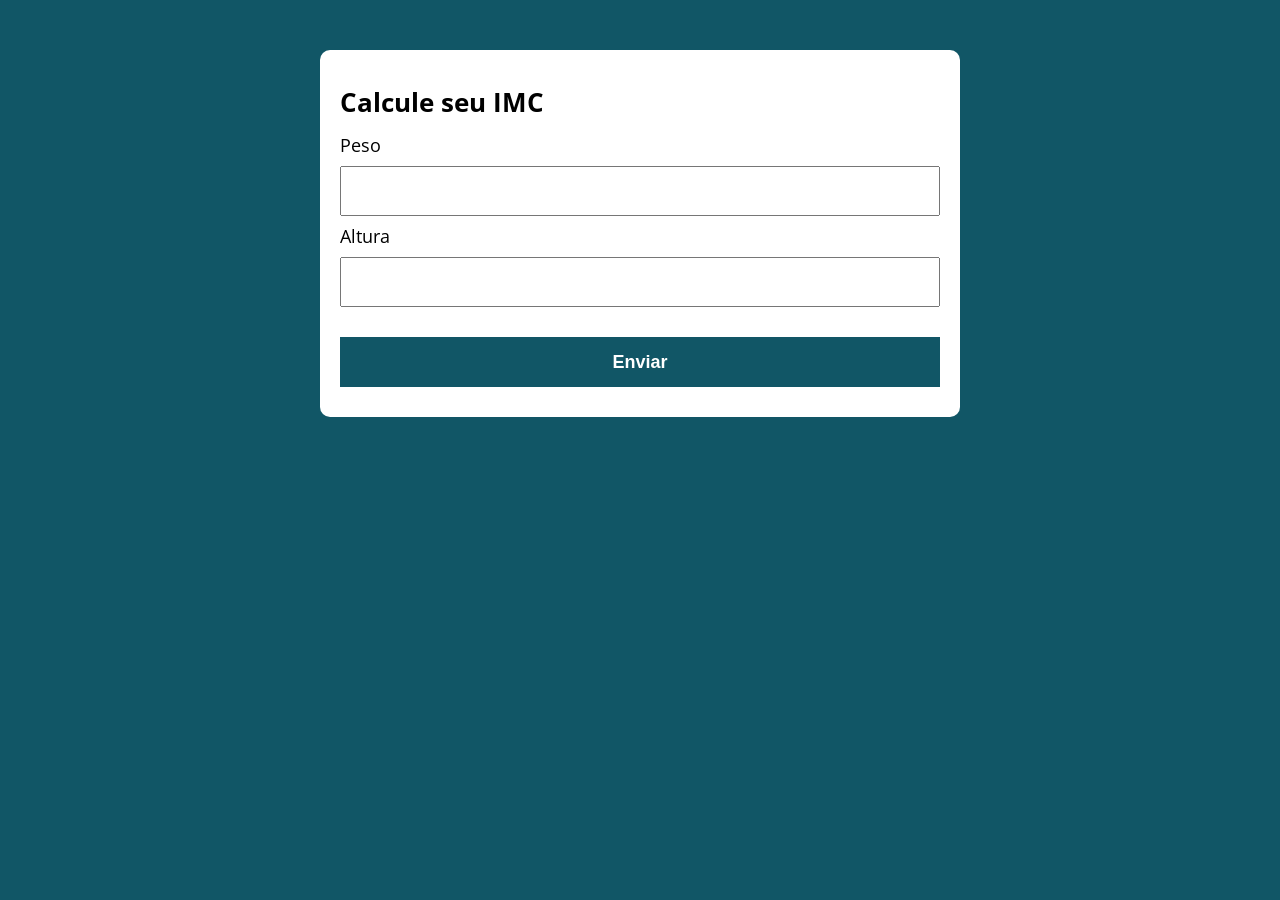
<file: index.html>
<!DOCTYPE html>
<html lang="pt-BR">
  <head>
    <meta charset="UTF-8" />
    <meta name="viewport" content="width=device-width, initial-scale=1.0" />
    <meta http-equiv="X-UA-Compatible" content="ie=edge" />
    <title>Calcular IMC</title>
    <link rel="stylesheet" href="./assets/css/style.css" />
    <link rel="shortcut icon" href="/assets/img/favicon-16x16.png" type="image/x-icon">
  </head>

  <body>
    <section class="container">
      
      <h1>Calcule seu IMC</h1>
      
      <form action="/" id="formulario" method="POST">

        <label for="peso">Peso</label>
        <input type="text" id="peso" name="peso" />
        <label for="altura">Altura</label>
        <input type="text" id="altura" name="altura" />
        
        <button type="submit">Enviar</button>

      </form>

      <div id="resultado"></div>
    </section>

    <script src="./assets/js/main.js"></script>
  </body>
</html>
</file>
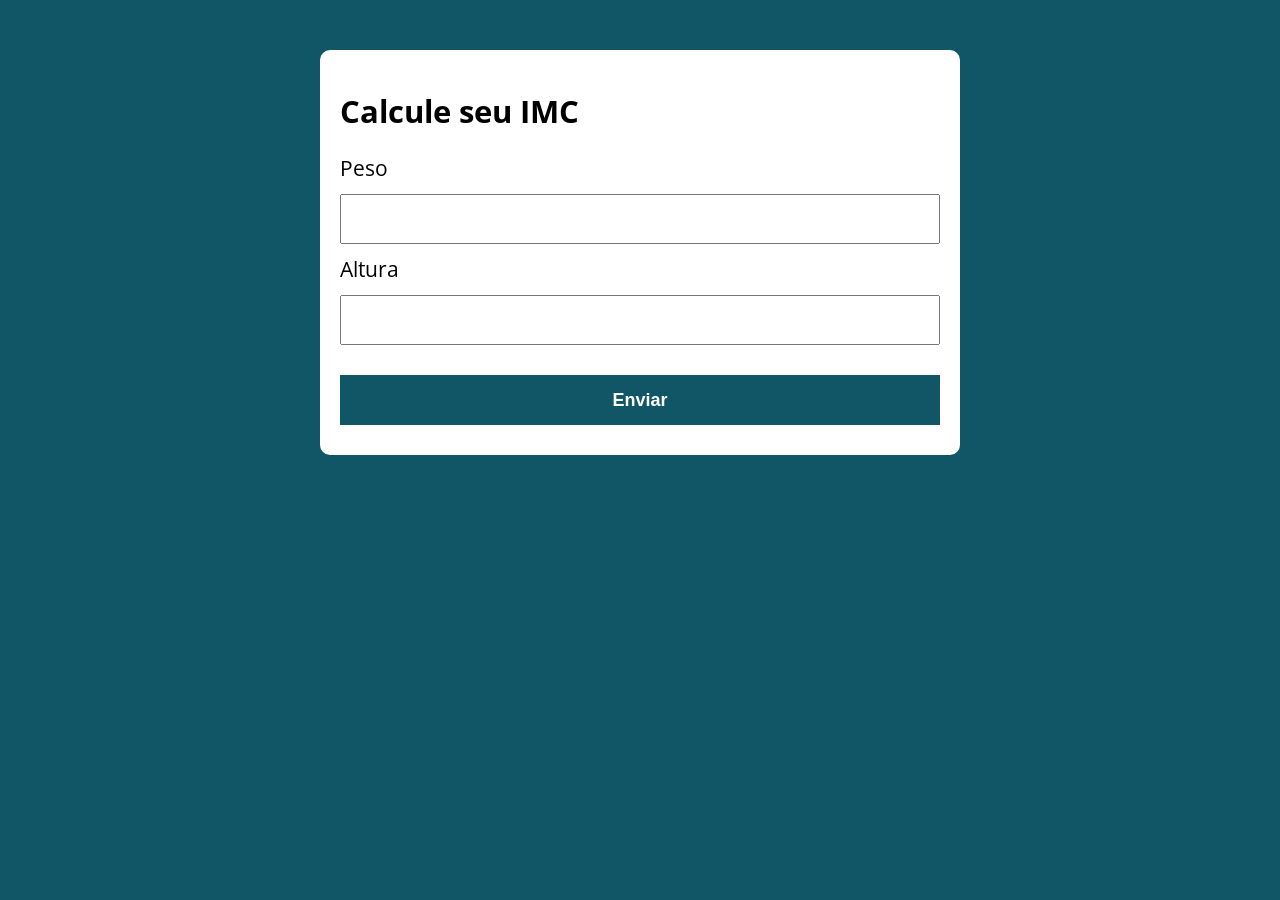
<file: cal_imc/index.html>
<!DOCTYPE html>
<html lang="pt-BR">
  <head>
    <meta charset="UTF-8" />
    <meta name="viewport" content="width=device-width, initial-scale=1.0" />
    <meta http-equiv="X-UA-Compatible" content="ie=edge" />
    <title>Calcular IMC</title>
    <link rel="stylesheet" href="./assets/css/style.css" />
  </head>

  <body>
    <section class="container">
      
      <h1>Calcule seu IMC</h1>
      
      <form action="/" id="formulario" method="POST">

        <label for="peso">Peso</label>
        <input type="text" id="peso" name="peso" />
        <label for="altura">Altura</label>
        <input type="text" id="altura" name="altura" />
        
        <button type="submit">Enviar</button>

      </form>

      <div id="resultado"></div>
    </section>

    <script src="./assets/js/main.js"></script>
  </body>
</html>
</file>
<file: assets/css/style.css>
@import url('https://fonts.googleapis.com/css?family=Open+Sans:400,700&display=swap');
:root {
  --primary-color: rgb(17, 86, 102);
  --primary-color-darker: rgb(9, 48, 56);
}

* {
  box-sizing: border-box;
  outline: 0;
}

body {
  margin: 0;
  padding: 0;
  background: var(--primary-color);
  font-family: 'Open sans', sans-serif;
  font-size: 1.1em;
  line-height: 1.2em;
  .paragrafo-resultado { color: green; font-weight: bold; }
  .mensagem-erro { color: red; font-weight: bold; }
}

.container {
  max-width: 640px;
  margin: 50px auto;
  background: #fff;
  padding: 20px;
  border-radius: 10px;
}

form input, form label, form button {
  display: block;
  width: 100%;
  margin-bottom: 10px;
}

form input {
  font-size: 24px;
  height: 50px;
  padding: 0 20px;
}

form input:focus {
  outline: 1px solid var(--primary-color);
}

form button {
  border: none;
  background: var(--primary-color);
  color: #fff;
  font-size: 18px;
  font-weight: 700;
  height: 50px;
  cursor: pointer;
  margin-top: 30px;
}

form button:hover {
  background: var(--primary-color-darker);
}
</file>
<file: cal_imc/assets/css/style.css>
@import url('https://fonts.googleapis.com/css?family=Open+Sans:400,700&display=swap');
:root {
  --primary-color: rgb(17, 86, 102);
  --primary-color-darker: rgb(9, 48, 56);
}

* {
  box-sizing: border-box;
  outline: 0;
}

body {
  margin: 0;
  padding: 0;
  background: var(--primary-color);
  font-family: 'Open sans', sans-serif;
  font-size: 1.3em;
  line-height: 1.5em;
  .paragrafo-resultado { color: green; font-weight: bold; }
  .mensagem-erro { color: red; font-weight: bold; }
}

.container {
  max-width: 640px;
  margin: 50px auto;
  background: #fff;
  padding: 20px;
  border-radius: 10px;
}

form input, form label, form button {
  display: block;
  width: 100%;
  margin-bottom: 10px;
}

form input {
  font-size: 24px;
  height: 50px;
  padding: 0 20px;
}

form input:focus {
  outline: 1px solid var(--primary-color);
}

form button {
  border: none;
  background: var(--primary-color);
  color: #fff;
  font-size: 18px;
  font-weight: 700;
  height: 50px;
  cursor: pointer;
  margin-top: 30px;
}

form button:hover {
  background: var(--primary-color-darker);
}
</file>
